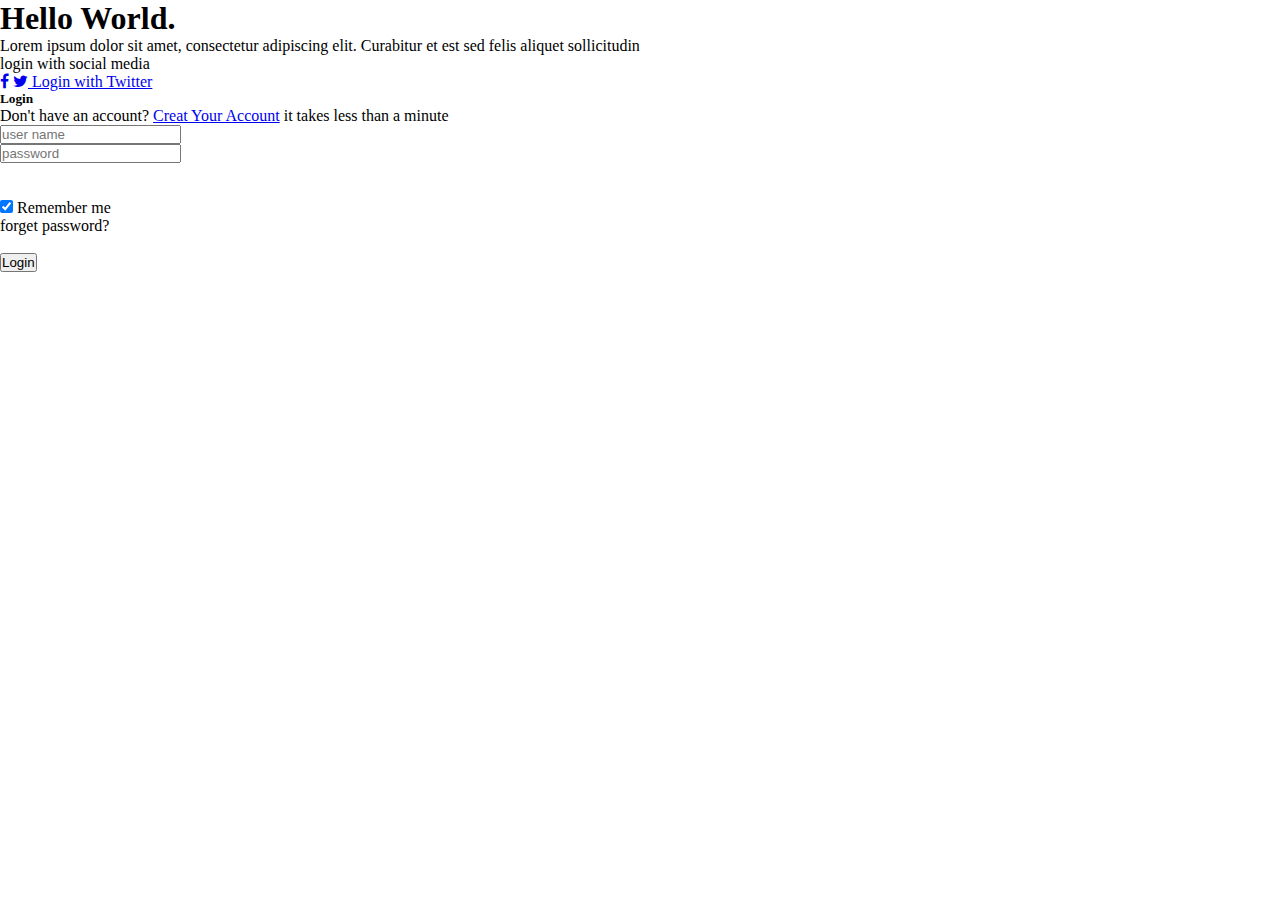
<file: test_login.html>
<!DOCTYPE html>
<html lang="en" >
<head>
  <meta charset="UTF-8">
  <title>Login Page in HTML with CSS Code Example</title>
  <link href="https://fonts.googleapis.com/css?family=Open+Sans" rel="stylesheet">


<link href="https://maxcdn.bootstrapcdn.com/font-awesome/4.7.0/css/font-awesome.min.css" rel="stylesheet" integrity="sha384-wvfXpqpZZVQGK6TAh5PVlGOfQNHSoD2xbE+QkPxCAFlNEevoEH3Sl0sibVcOQVnN" crossorigin="anonymous"><link rel="stylesheet" href="./style.css">

</head>
<body>
<!-- partial:index.partial.html -->
<div class="box-form">
	<div class="left">
		<div class="overlay">
		<h1>Hello World.</h1>
		<p>Lorem ipsum dolor sit amet, consectetur adipiscing elit.
		Curabitur et est sed felis aliquet sollicitudin</p>
		<span>
			<p>login with social media</p>
			<a href="#"><i class="fa fa-facebook" aria-hidden="true"></i></a>
			<a href="#"><i class="fa fa-twitter" aria-hidden="true"></i> Login with Twitter</a>
		</span>
		</div>
	</div>
	
	
		<div class="right">
		<h5>Login</h5>
		<p>Don't have an account? <a href="#">Creat Your Account</a> it takes less than a minute</p>
		<div class="inputs">
			<input type="text" placeholder="user name">
			<br>
			<input type="password" placeholder="password">
		</div>
			
			<br><br>
			
		<div class="remember-me--forget-password">
				<!-- Angular -->
	<label>
		<input type="checkbox" name="item" checked/>
		<span class="text-checkbox">Remember me</span>
	</label>
			<p>forget password?</p>
		</div>
			
			<br>
			<button>Login</button>
	</div>
	
</div>
<!-- partial -->
  
</body>
</html>
</file>
<file: style.css>
*{
    margin: 0;
    padding: 0;
}

.open-sans {
    font-family: "Open Sans", sans-serif;
  }
</file>
